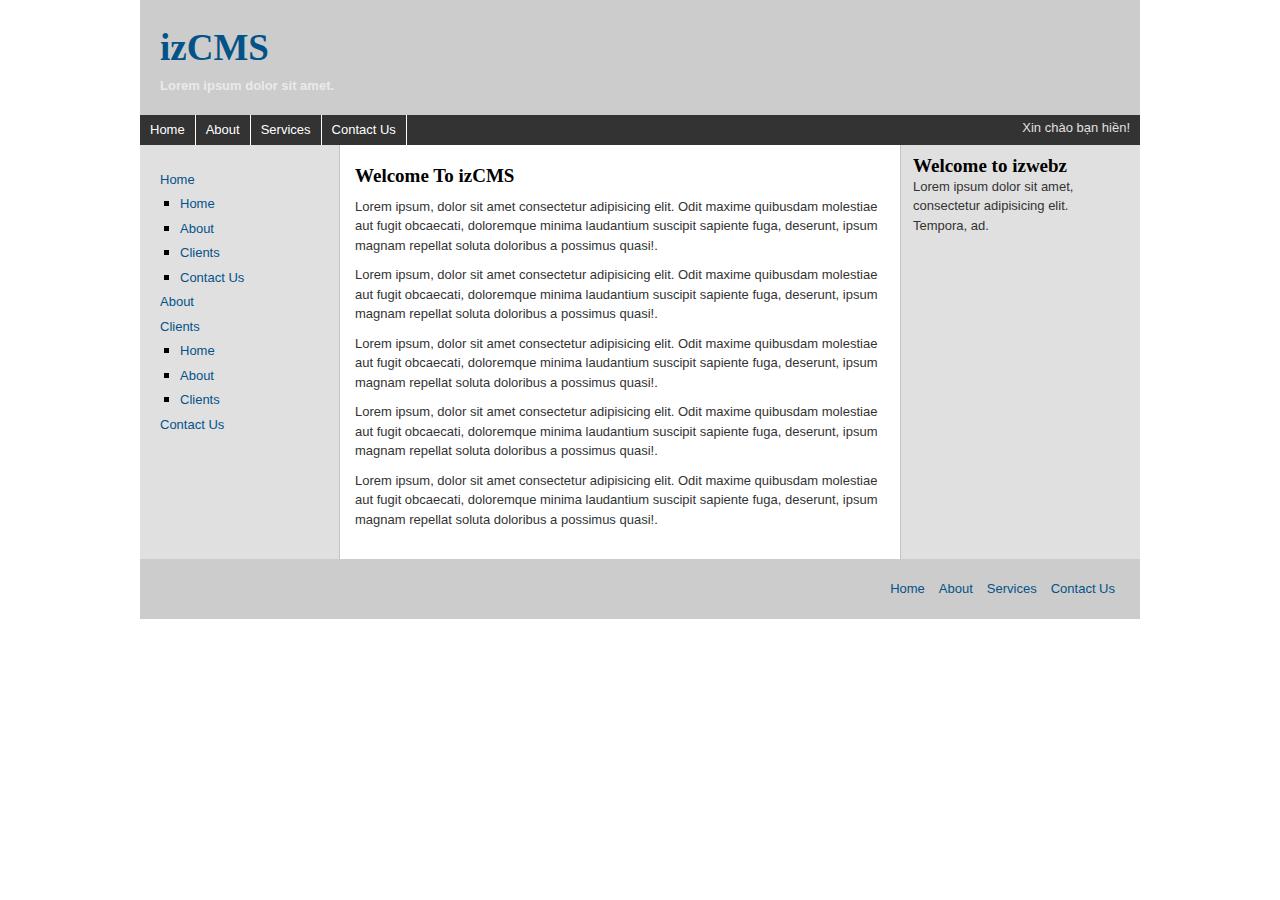
<file: index.html>
<!DOCTYPE html>
<html lang="en">
<head>
  <meta charset="UTF-8">
  <meta name="viewport" content="width=device-width, initial-scale=1.0">
  <meta http-equiv="X-UA-Compatible" content="ie=edge">
  <title>Izcms</title>
  <link rel="stylesheet" href="css/style.css">
</head>
<body>
  <div id="container">
    <div id="header">
      <h1><a href="#">izCMS</a></h1> 
      <p class="slogan">Lorem ipsum dolor sit amet.</p>
    </div>
    <div id="navigation">
      <ul>
        <li><a href="#">Home</a></li>
        <li><a href="#">About</a></li>
        <li><a href="#">Services</a></li>
        <li><a href="#">Contact Us</a></li>
      </ul>
      <p class="greeting">Xin chào bạn hiền!</p>
    </div>
    <div id="content-container">
      <div id="section-navigation">
        <ul class="navi">
          <li><a href="#">Home</a>
            <ul class="pages">
              <li><a href="#">Home</a></li>
              <li><a href="#">About</a></li>
              <li><a href="#">Clients</a></li>
              <li><a href="#">Contact Us</a></li>
            </ul>
          </li>
          <li><a href="#">About</a></li>
          <li><a href="#">Clients</a>
            <ul class="pages">
              <li><a href="#">Home</a></li>
              <li><a href="#">About</a></li>
              <li><a href="#">Clients</a></li>
            </ul>
          </li>
          <li><a href="#">Contact Us</a></li>
        </ul>
      </div>
      <div id="content">
        <h2>  Welcome To izCMS</h2>
        <div>
          <p>Lorem ipsum, dolor sit amet consectetur adipisicing elit. Odit maxime quibusdam molestiae aut fugit obcaecati, doloremque minima laudantium suscipit sapiente fuga, deserunt, ipsum magnam repellat soluta doloribus a possimus quasi!.</p>
          <p>Lorem ipsum, dolor sit amet consectetur adipisicing elit. Odit maxime quibusdam molestiae aut fugit obcaecati, doloremque minima laudantium suscipit sapiente fuga, deserunt, ipsum magnam repellat soluta doloribus a possimus quasi!.</p>
          <p>Lorem ipsum, dolor sit amet consectetur adipisicing elit. Odit maxime quibusdam molestiae aut fugit obcaecati, doloremque minima laudantium suscipit sapiente fuga, deserunt, ipsum magnam repellat soluta doloribus a possimus quasi!.</p>
          <p>Lorem ipsum, dolor sit amet consectetur adipisicing elit. Odit maxime quibusdam molestiae aut fugit obcaecati, doloremque minima laudantium suscipit sapiente fuga, deserunt, ipsum magnam repellat soluta doloribus a possimus quasi!.</p>
          <p>Lorem ipsum, dolor sit amet consectetur adipisicing elit. Odit maxime quibusdam molestiae aut fugit obcaecati, doloremque minima laudantium suscipit sapiente fuga, deserunt, ipsum magnam repellat soluta doloribus a possimus quasi!.</p>
        </div>
      </div>
      <div id="aside">
        <h2>Welcome to izwebz</h2>
        <p>Lorem ipsum dolor sit amet, consectetur adipisicing elit. Tempora, ad.</p>
      </div>
    </div>
    <div id="footer">
      <ul class="footer-links">
        <li><a href="#">Home</a></li>
        <li><a href="#">About</a></li>
        <li><a href="#">Services</a></li>
        <li><a href="#">Contact Us</a></li>
      </ul>
    </div>
  </div>
</body>
</html>
</file>
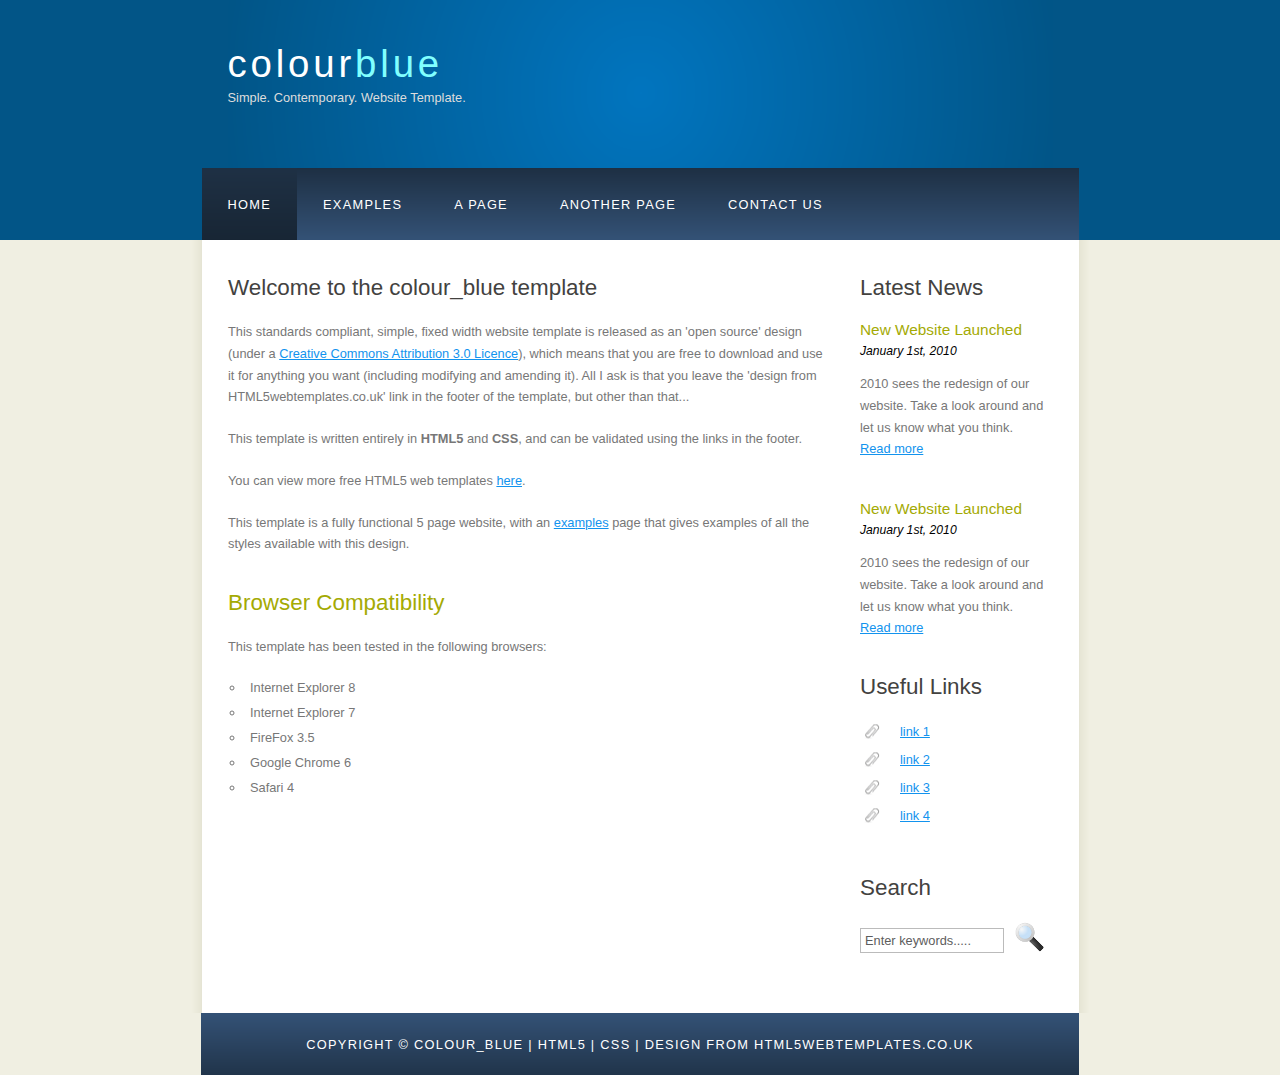
<file: colour_blue/index.html>
<!DOCTYPE HTML>
<html>

<head>
  <title>colour_blue</title>
  <meta name="description" content="website description" />
  <meta name="keywords" content="website keywords, website keywords" />
  <meta http-equiv="content-type" content="text/html; charset=windows-1252" />
  <link rel="stylesheet" type="text/css" href="style/style.css" title="style" />
</head>

<body>
  <div id="main">
    <div id="header">
      <div id="logo">
        <div id="logo_text">
          <!-- class="logo_colour", allows you to change the colour of the text -->
          <h1><a href="index.html">colour<span class="logo_colour">blue</span></a></h1>
          <h2>Simple. Contemporary. Website Template.</h2>
        </div>
      </div>
      <div id="menubar">
        <ul id="menu">
          <!-- put class="selected" in the li tag for the selected page - to highlight which page you're on -->
          <li class="selected"><a href="index.html">Home</a></li>
          <li><a href="examples.html">Examples</a></li>
          <li><a href="page.html">A Page</a></li>
          <li><a href="another_page.html">Another Page</a></li>
          <li><a href="contact.html">Contact Us</a></li>
        </ul>
      </div>
    </div>
    <div id="site_content">
      <div class="sidebar">
        <!-- insert your sidebar items here -->
        <h3>Latest News</h3>
        <h4>New Website Launched</h4>
        <h5>January 1st, 2010</h5>
        <p>2010 sees the redesign of our website. Take a look around and let us know what you think.<br /><a href="#">Read more</a></p>
        <p></p>
        <h4>New Website Launched</h4>
        <h5>January 1st, 2010</h5>
        <p>2010 sees the redesign of our website. Take a look around and let us know what you think.<br /><a href="#">Read more</a></p>
        <h3>Useful Links</h3>
        <ul>
          <li><a href="#">link 1</a></li>
          <li><a href="#">link 2</a></li>
          <li><a href="#">link 3</a></li>
          <li><a href="#">link 4</a></li>
        </ul>
        <h3>Search</h3>
        <form method="post" action="#" id="search_form">
          <p>
            <input class="search" type="text" name="search_field" value="Enter keywords....." />
            <input name="search" type="image" style="border: 0; margin: 0 0 -9px 5px;" src="style/search.png" alt="Search" title="Search" />
          </p>
        </form>
      </div>
      <div id="content">
        <!-- insert the page content here -->
        <h1>Welcome to the colour_blue template</h1>
        <p>This standards compliant, simple, fixed width website template is released as an 'open source' design (under a <a href="http://creativecommons.org/licenses/by/3.0">Creative Commons Attribution 3.0 Licence</a>), which means that you are free to download and use it for anything you want (including modifying and amending it). All I ask is that you leave the 'design from HTML5webtemplates.co.uk' link in the footer of the template, but other than that...</p>
        <p>This template is written entirely in <strong>HTML5</strong> and <strong>CSS</strong>, and can be validated using the links in the footer.</p>
        <p>You can view more free HTML5 web templates <a href="http://www.html5webtemplates.co.uk">here</a>.</p>
        <p>This template is a fully functional 5 page website, with an <a href="examples.html">examples</a> page that gives examples of all the styles available with this design.</p>
        <h2>Browser Compatibility</h2>
        <p>This template has been tested in the following browsers:</p>
        <ul>
          <li>Internet Explorer 8</li>
          <li>Internet Explorer 7</li>
          <li>FireFox 3.5</li>
          <li>Google Chrome 6</li>
          <li>Safari 4</li>
        </ul>
      </div>
    </div>
    <div id="content_footer"></div>
    <div id="footer">
      Copyright &copy; colour_blue | <a href="http://validator.w3.org/check?uri=referer">HTML5</a> | <a href="http://jigsaw.w3.org/css-validator/check/referer">CSS</a> | <a href="http://www.html5webtemplates.co.uk">design from HTML5webtemplates.co.uk</a>
    </div>
  </div>
</body>
</html>
</file>
<file: css/style.css>
/***** MAIN SETTINGS *******/

* {margin: 0; padding: 0}
p, label, a {color: #333333; line-height: 1.5; font-size: 13px; font-family:'lucida grande',tahoma,verdana,arial,sans-serif； }
ul{list-style: none;}
a {color: #035389; text-decoration: none;}
a:hover {color: #649805; }
h2 a, h2{ margin: 0; font-size: 19px; font-family: museo, georgia, san-serif;}

/**************** MAIN STRUCTURE **********/
#container{margin: 0 auto;width: 1000px;background: #fff;}
#header{background: #ccc;padding: 20px;}
#header h1 a { margin: 0; font-size: 37px; font-family: museo, georgia, san-serif; }
.slogan {font-weight: bold; color: #EAEAEA;}

#navigation{float: left;width: 1000px;background: #333;}
.greeting {color:#E0E0E0; float: right; padding: 3px 10px 0px 0px;}
#navigation ul{	margin: 0;padding: 0;}
#navigation ul li{display: inline;}
#navigation li a{display: block;float: left;padding: 5px 10px;color: #fff;text-decoration: none;border-right: 1px solid #fff;}
#navigation li a:hover { background: #383; }

#content-container{float: left;width: 1000px;background: #fff url(images/layout-three-fixed-background.gif) repeat-y 100% 0;}

#section-navigation{float: left;width: 160px;padding: 20px 0;margin: 0 20px;display: inline;}
#section-navigation ul li{margin: 5px 0px;padding: 0;}
.pages {list-style: square; margin: 0 0 0 20px;}

#content{float: left;width: 530px;padding: 20px 0;margin: 0 0 0 15px;}
#content .meta {font-size: 11px; color: #666; float: right;}

#aside{float: right;width: 207px;padding: 10px 0;margin: 0 20px 0 0;}

/***** SIDEBAR *****/
.box {margin: 15px 0px;}
.box h2 {margin: 0px 0px 15px 0px;}
.latest {padding: 10px; background-color: #EFEFEF;}
.box li {border-bottom: 1px solid #6DC2FF; padding: 8px 0px;}


#content .post{margin: 15px 0px; overflow: hidden;}
.post {border-bottom:  1px dotted #666; position: relative;}
.comments a {display: block; width: 46px; height: 43px; background: url(images/bubble.png) no-repeat top left; 
            text-align: center; padding: 7px 0px 0px; font-weight: bold;
            position: absolute; top: 1px; right: 0px;}
#content p {margin: 10px 0px;}
.u_info{margin: 5px 0px;}
.u_info img{margin: 8px;}
.website{display: none; visibility: hidden;}

#footer{clear: both;background: #ccc;text-align: right;	padding: 20px;}
.footer-links li {display: inline; margin: 0 5px;}

/******* FORM **********/
legend {color:#000; background-color: #FFCBA0; padding: 3px 23px; border-radius: 5px;}
fieldset {border:1px solid #FFCBA0; margin: 10px 0px;padding: 10px; border-radius: 5px;}
fieldset div {margin: 10px 0px;}
label {display: block;width:30em; font-weight: bold;margin: 0px 15px 5px 0px;}
textarea {border:1px solid #ccc; height: 400px; padding: 5px}
input[type="text"] {padding: 3px; width: 200px;}

/****** COMMENT SECTION *********/
#disscuss { margin: 20px 15px; list-style: decimal inside; }
#disscuss li {border: 1px solid #FFCBA0; background-color: #FCEFE3; padding: 5px 10px; border-radius: 5px; margin: 20px 0px; overflow: hidden; }
#disscuss .author {font-weight: bold;}
.date {float: right; padding: 0px 5px; font-size: 11px;}

.comment-wrap {position: relative;}

a.remove {position: absolute; top: 10px; right: 10px; cursor: pointer; color: red;}


/* izCMS classes */
.error {font-weight: bold;color: #C00; text-align: center;}
.success {font-weight: bold;color: green; text-align: center;}
.warning {font-size: 11px; color: #c00; text-align: center;}
.required {color: #c00;}
.selected {font-weight: bold;}
.avatar { width: 60px; height: 60px;float: left;margin: 0 25px 0px 0px; border:1px solid #c1c1c1; padding: 3px; background-color: white;}
.not-avai {color: red;}
.avai {color: green; font-weight:  bold;}
.avatar { width: 60px; height: 60px;float: left;margin: 0 25px 0px 0px; border:1px solid #c1c1c1; padding: 3px; background-color: white;}
input.change {width: 100px;}

/****** PAGINATION *******/
.pagination {list-style: none; text-align: center;}
.pagination li {display: inline; margin: 0px 5px;}
.pagination li {display: block; float: left; padding: 0 5px; border: 1px solid #649805; margin: 0px 5px;}

/******* TABLE LAYOUT *********/
table { margin: 1em; border-collapse: collapse; }
td, th { padding: .3em; border: 1px #ccc solid; }
thead { background: #fc9; } 
tbody a.delete {color:#C40303;}
tbody a.edit {color: #2E87AD; }
</file>
<file: colour_blue/style/style.css>
html
{ height: 100%;}

*
{ margin: 0;
  padding: 0;}

body
{ font: normal .80em 'trebuchet ms', arial, sans-serif;
  background: #F0EFE2;
  color: #777;}

p
{ padding: 0 0 20px 0;
  line-height: 1.7em;}

img
{ border: 0;}

h1, h2, h3, h4, h5, h6 
{ font: normal 175% 'century gothic', arial, sans-serif;
  color: #43423F;
  margin: 0 0 15px 0;
  padding: 15px 0 5px 0;}

h2
{ font: normal 175% 'century gothic', arial, sans-serif;
  color: #A4AA04;}

h4, h5, h6
{ margin: 0;
  padding: 0 0 5px 0;
  font: normal 120% arial, sans-serif;
  color: #A4AA04;}

h5, h6
{ font: italic 95% arial, sans-serif;
  padding: 0 0 15px 0;
  color: #000;}

h6
{ color: #362C20;}

a, a:hover
{ outline: none;
  text-decoration: underline;
  color: #1293EE;}

a:hover
{ text-decoration: none;}

.left
{ float: left;
  width: auto;
  margin-right: 10px;}

.right
{ float: right; 
  width: auto;
  margin-left: 10px;}

.center
{ display: block;
  text-align: center;
  margin: 20px auto;}

blockquote
{ margin: 20px 0; 
  padding: 10px 20px 0 20px;
  border: 1px solid #E5E5DB;
  background: #FFF;}

ul
{ margin: 2px 0 22px 17px; list-style: none;}

ul li
{ list-style-type: circle;
  margin: 0 0 6px 0; 
  padding: 0 0 4px 5px;}

ol
{ margin: 8px 0 22px 20px; list-style: none;}

ol li
{ margin: 0 0 11px 0;}



#main, #logo, #menubar, #site_content, #footer
{ margin-left: auto; 
  margin-right: auto;}

#header
{ background: #025587;
  height: 240px;}

#logo
{ width: 825px;
  position: relative;
  height: 168px;
  background: #025587 url(logo.png) no-repeat;}

#logo #logo_text 
{ position: absolute; 
  top: 20px;
  left: 0;}

#logo h1, #logo h2
{ font: normal 300% 'century gothic', arial, sans-serif;
  border-bottom: 0;
  text-transform: none;
  margin: 0;}

#logo_text h1, #logo_text h1 a, #logo_text h1 a:hover 
{ padding: 22px 0 0 0;
  color: #FFF;
  letter-spacing: 0.1em;
  text-decoration: none;}

#logo_text h1 a .logo_colour
{ color: #80FFFF;}

#logo_text h2
{ font-size: 100%;
  padding: 4px 0 0 0;
  color: #DDD;}

#menubar
{ width: 877px;
  height: 72px;
  padding: 0;
  background: #29415D url(menu.png) repeat-x;} 
  
    /* slides */
  #container {
	width:580px;
	padding:10px;
	margin:0 auto;
	position:relative;
	z-index:0;
}

#frame {
	position:absolute;
	z-index:0;
	width:739px;
	height:341px;
	top:-3px;
	left:-80px;
}

#example {
	width:600px;
	height:350px;
	position:relative;
}

/*
	Slideshow style
*/

#slides {
	position:absolute;
	top:15px;
	left:4px;
	z-index:100;
}

/*
	Slides container
	Important:
	Set the width of your slides container
	If height not specified height will be set by the slide content
	Set to display none, prevents content flash
*/

.slides_container {
	width:570px;
	height:270px;
	overflow:hidden;
	position:relative;
	display:none;
}

/*
	Each slide
	Important:
	Set the width of your slides
	Offeset for the 20px of padding
	If height not specified height will be set by the slide content
	Set to display block
*/

#slides .slide {
	padding:20px;
	width:530px;
	height:230px;
	display:block;
}

/*
	Next/prev buttons
*/
#slides .next,#slides .prev {
	position:absolute;
	top:107px;
	left:-39px;
	width:24px;
	height:43px;
	display:block;
	z-index:101;
}

#slides .next {
	left:585px;
}

/*
	Pagination
*/

#content ul.pagination {
	margin:26px auto 0;
	width:100px;
}

#content ul.pagination li {
	float:left;
	margin:0 1px;
	list-style:none;
}

#content ul.pagination li a {
	display:block;
	width:12px;
	height:0;
	padding-top:12px;
	background-image:url(../img/pagination.png);
	background-position:0 0;
	float:left;
	overflow:hidden;
}

#content ul.pagination li.current a {
	background-position:0 -12px;
}

ul#menu, ul#menu li
{ float: left;
  margin: 0; 
  padding: 0; position: relative; z-index: 1000}

ul#menu li
{ list-style: none;}

ul#menu li a
{ letter-spacing: 0.1em;
  font: normal 100% 'lucida sans unicode', arial, sans-serif;
  display: block; 
  float: left; 
  height: 37px;
  padding: 29px 26px 6px 26px;
  text-align: center;
  color: #FFF;
  text-transform: uppercase;
  text-decoration: none;
  background: transparent;} 
  
 ul#menu li ul {display: none; margin: 0; padding: 0; position: absolute; top: 72px; left: 0px; }
ul#menu li:hover ul {display: block; }

ul#menu li ul li {float: none; width: 10em;}
ul#menu li ul li a {color: black; display: block; width: 100%;background: #515D25 url(menu.png) repeat-x; line-height: 37px; height: 37px; padding: 0px 10px 0px 26px;}

ul#menu li a:hover, ul#menu li.selected a, ul#menu li.selected a:hover
{ color: #FFF;
  background: #373F1D url(menu_select.png) repeat-x;}

ul#menu li a:hover, ul#menu li.selected a, ul#menu li.selected a:hover
{ color: #FFF;
  background: #1C2C3E url(menu_select.png) repeat-x;}

#site_content
{ width: 837px;
  overflow: hidden;
  margin: 0 auto 0 auto;
  padding: 20px 24px 20px 37px;
  background: #FFF url(content.png) repeat-y;} 

.sidebar
{ float: right;
  width: 190px;
  padding: 0 15px 20px 15px;}

.sidebar ul
{ width: 178px; 
  padding: 4px 0 0 0; 
  margin: 4px 0 30px 0;}

.sidebar li
{ list-style: none; 
  padding: 0 0 7px 0; }

.sidebar li a, .sidebar li a:hover
{ padding: 0 0 0 40px;
  display: block;
  background: transparent url(link.png) no-repeat left center;} 

.sidebar li a.selected
{ color: #444;
  text-decoration: none;} 

#content
{ text-align: left;
  width: 595px;
  padding: 0;}

#footer
{ width: 878px;
  font: normal 100% 'lucida sans unicode', arial, sans-serif;
  height: 33px;
  padding: 24px 0 5px 0;
  text-align: center; 
  background: #29425E url(footer.png) repeat-x;
  color: #FFF;
  text-transform: uppercase;
  letter-spacing: 0.1em; clear: both;}

#footer a
{ color: #FFF;
  text-decoration: none;}

#footer a:hover
{ color: #FFF;
  text-decoration: underline;}

.search
{ color: #5D5D5D; 
  border: 1px solid #BBB; 
  width: 134px; 
  padding: 4px; 
  font: 100% arial, sans-serif;}

.form_settings
{ margin: 15px 0 0 0;}

.form_settings p
{ padding: 0 0 4px 0;}

.form_settings span
{ float: left; 
  width: 200px; 
  text-align: left;}
  
.form_settings input, .form_settings textarea
{ padding: 5px; 
  width: 299px; 
  font: 100% arial; 
  border: 1px solid #E5E5DB; 
  background: #FFF; 
  color: #47433F;}
  
.form_settings .submit
{ font: 100% arial; 
  border: 1px solid; 
  width: 99px; 
  margin: 0 0 0 212px; 
  height: 33px;
  padding: 2px 0 3px 0;
  cursor: pointer; 
  background: #263C56; 
  color: #FFF;}

.form_settings textarea, .form_settings select
{ font: 100% arial; 
  width: 299px;}

.form_settings select
{ width: 310px;}

.form_settings .checkbox
{ margin: 4px 0; 
  padding: 0; 
  width: 14px;
  border: 0;
  background: none;}

.separator
{ width: 100%;
  height: 0;
  border-top: 1px solid #D9D5CF;
  border-bottom: 1px solid #FFF;
  margin: 0 0 20px 0;}
  
table
{ margin: 10px 0 30px 0;}

table tr th, table tr td
{ background: #3B3B3B;
  color: #FFF;
  padding: 7px 4px;
  text-align: left;}
  
table tr td
{ background: #F0EFE2;
  color: #47433F;
  border-top: 1px solid #FFF;}
</file>
